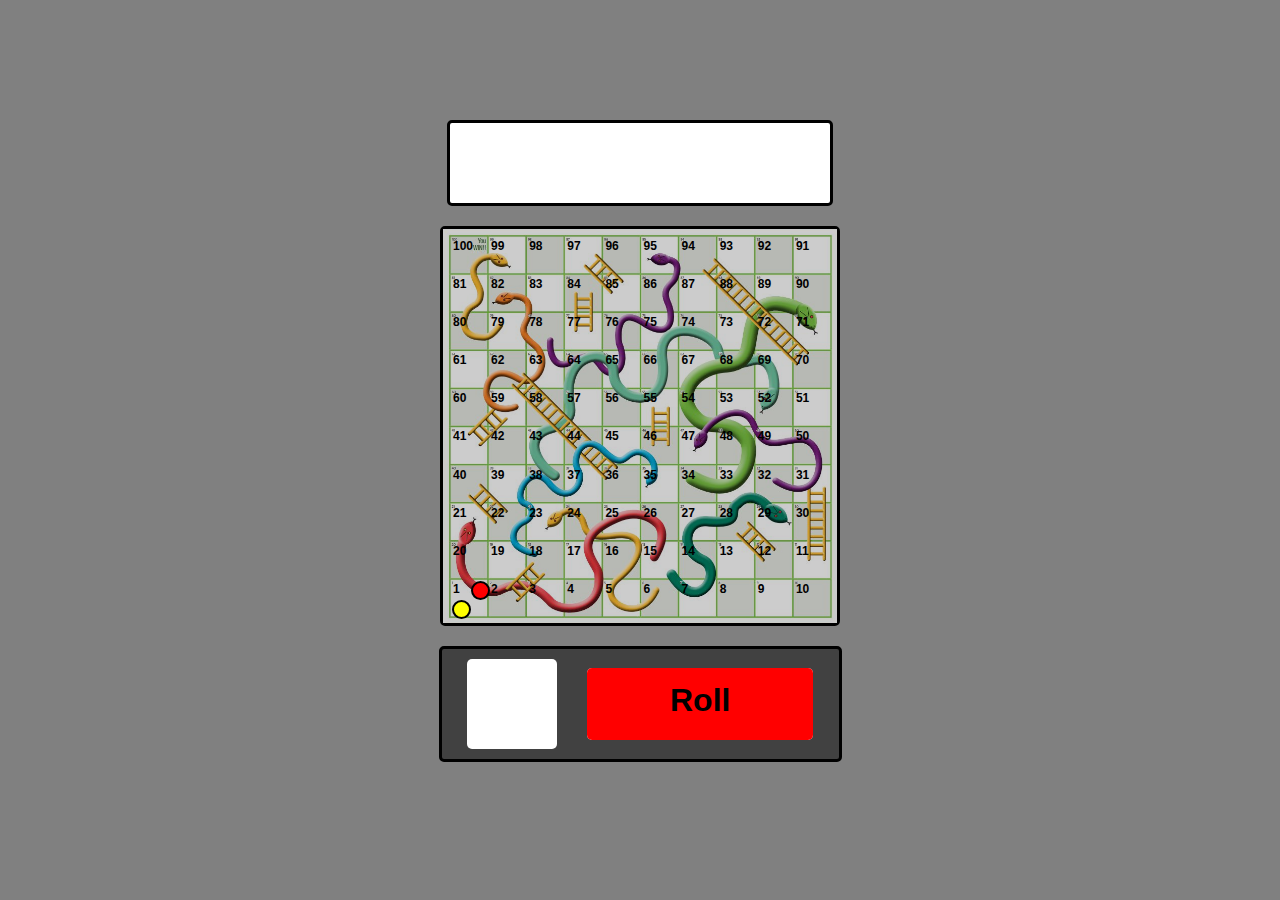
<file: SnakeLadder/index.html>
<!DOCTYPE html>
<html lang="en">
<head>
    <meta charset="UTF-8">
    <meta name="viewport" content="width=device-width, initial-scale=1.0">
    <title>Snake Ladder</title>
    <link rel="stylesheet" href="styles.css">
    
</head>
<body>
    <div class="main">
        <div class="game">
            <div class="winner">
                <h1 class="red">Red Wins!</h1>
                <h1 class="yellow">Yellow Wins</h1>
            </div>
            <div class="board" id="board">
                <img src="./img2.jpg" alt="">
            </div>
            <div class="dice-roller">
                <div class="dice">
                    <h1></h1>
                </div>
                <div class="btn">
                    <div class="roll-btn" onclick="roll()">
                        <h1>Roll</h1>
                    </div>
                    <div class="replay-btn" ondblclick="replay()">
                        <h1>Replay!</h1>
                    </div>
                </div>
            </div>
        </div>
        
    </div>
    <script src="app.js"></script>
</body>
</html>
</file>
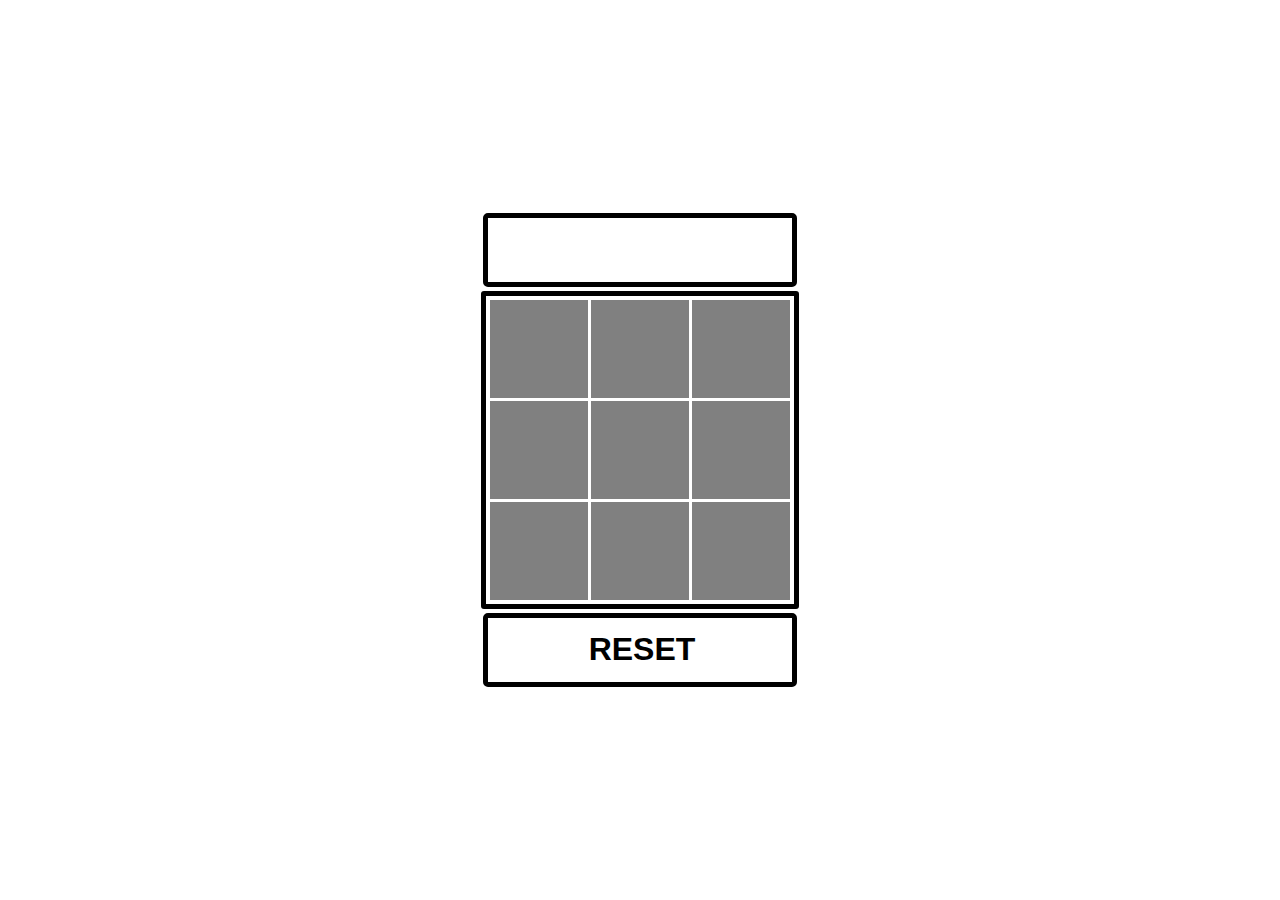
<file: Tic Tac Toe/index.html>
<!DOCTYPE html>
<html lang="en">
<head>
    <meta charset="UTF-8">
    <meta name="viewport" content="width=device-width, initial-scale=1.0">
    <title>Tic Tac Toe</title>
    <link rel="stylesheet" href="style.css">
    <script src="app.js"></script>
</head>
<body>
    <div class="main">
        <div class="winner">
            <div class="w1">
                <h1>X Wins!</h1>
            </div>
            <div class="w0">
                <h1>O Wins!</h1>
            </div>
            <div class="Tie">
                <h1>Tie!</h1>
            </div>
        </div>
        <div class="cover">
        </div>
        <div class="rel-box">
            <div class="cbox" id="cbox00">
            </div>
            <div class="cbox" id="cbox01">
            </div>
            <div class="cbox" id="cbox02">
            </div>
            <div class="cbox" id="cbox10">
            </div>
            <div class="cbox" id="cbox11">
            </div>
            <div class="cbox" id="cbox12">
            </div>
            <div class="cbox" id="cbox20">
            </div>
            <div class="cbox" id="cbox21">
            </div>
            <div class="cbox" id="cbox22">
            </div>
        </div>
        <div class="Game">
            <div class="box" onclick="fill(0,0)" id="box00">
                <div class="x"><h1>X</h1></div>
                <div class="o"><h1>O</h1></div>
            </div>
            <div class="box" onclick="fill(0,1)" id="box01">
                <div class="x"><h1>X</h1></div>
                <div class="o"><h1>O</h1></div>
            </div>
            <div class="box" onclick="fill(0,2)" id="box02">
                <div class="x"><h1>X</h1></div>
                <div class="o"><h1>O</h1></div>
            </div>
            <div class="box" onclick="fill(1,0)" id="box10">
                <div class="x"><h1>X</h1></div>
                <div class="o"><h1>O</h1></div>
            </div> 
            <div class="box" onclick="fill(1,1)" id="box11">
                <div class="x"><h1>X</h1></div>
                <div class="o"><h1>O</h1></div>
            </div>
            <div class="box" onclick="fill(1,2)" id="box12">
                <div class="x"><h1>X</h1></div>
                <div class="o"><h1>O</h1></div>
            </div>
            <div class="box" onclick="fill(2,0)" id="box20">
                <div class="x"><h1>X</h1></div>
                <div class="o"><h1>O</h1></div>
            </div>
            <div class="box" onclick="fill(2,1)" id="box21">
                <div class="x"><h1>X</h1></div>
                <div class="o"><h1>O</h1></div>
            </div>
            <div class="box" onclick="fill(2,2)" id="box22">
                <div class="x"><h1>X</h1></div>
                <div class="o"><h1>O</h1></div>
            </div>
        </div>
        <div class="reset" onclick="reset()"><h1>Reset</h1></div>
    </div>
    
</body>
</html>
</file>
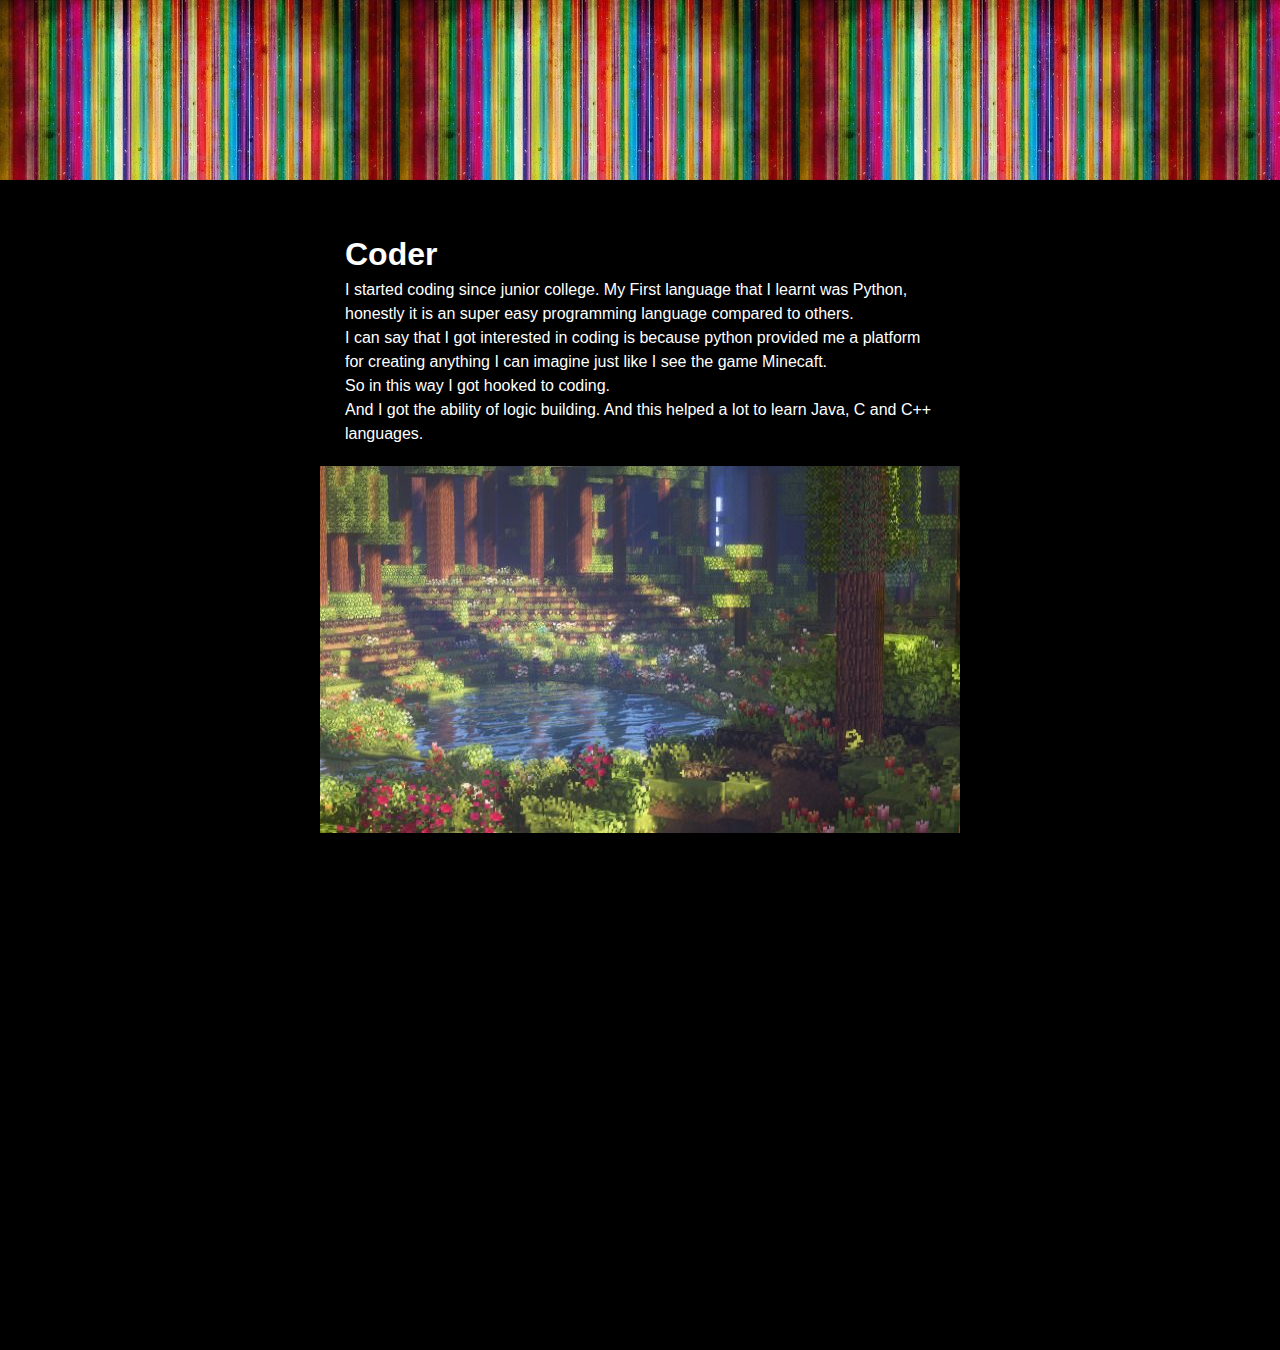
<file: Coder.html>
<!DOCTYPE html>
<html lang="en">
<head>
    <meta charset="UTF-8">
    <meta http-equiv="X-UA-Compatible" content="IE=edge">
    <meta name="viewport" content="width=device-width, initial-scale=1.0">
    <title>Learn More</title>
    <link rel="stylesheet" href="LearnMore.css">
</head>
<body>
<div class="header">
    <div class="nav">
    </div>
    <div class="container">
        <div class="row">
            <div class="left">
                <h1 class="sub-title">Coder</h1>
                <p>I started coding since junior college. My First language that I learnt was Python, honestly it is an super easy programming language compared to others. <br>I can say that I got interested in coding is because python provided me a platform for creating anything I can imagine just like I see the game Minecaft. <br>So in this way I got hooked to coding. <br>And I got the ability of logic building. And this helped a lot to learn Java, C and C++ languages.
                </p>
            </div>
            <div class="right">
                <img src="image/minecraft.jpeg" alt="">
            </div>
        </div>
    </div>
</div>

</body>
</html>
</file>
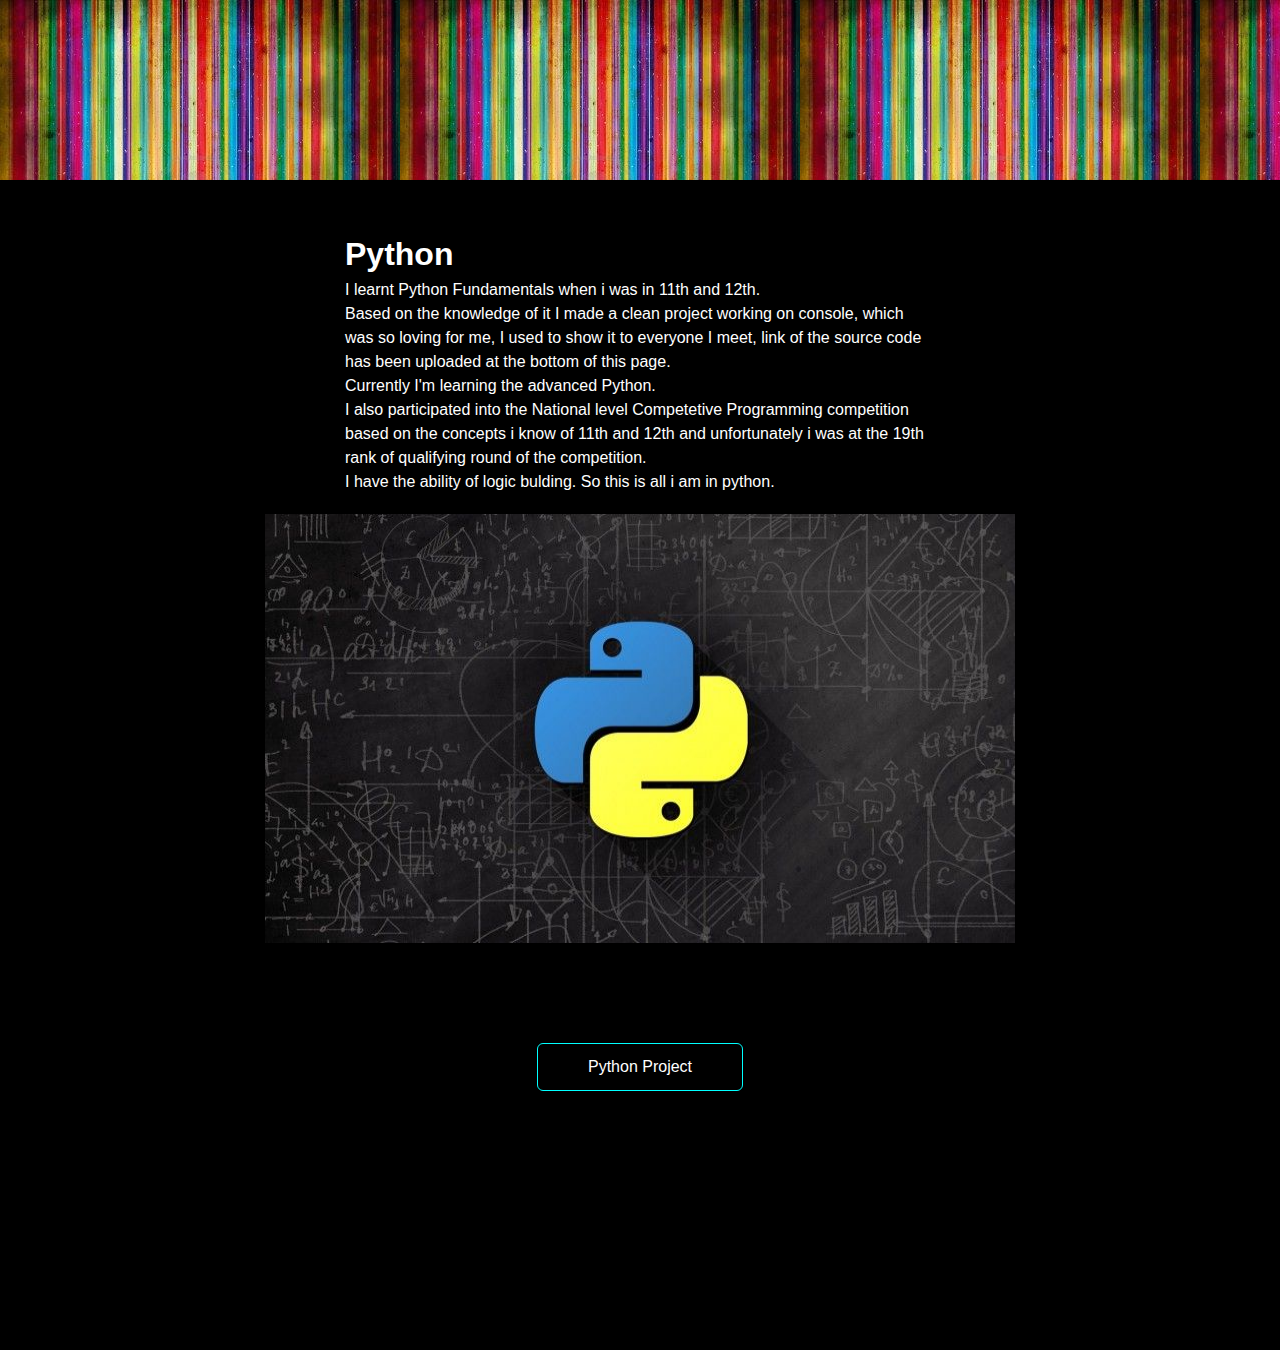
<file: Python.html>
<!DOCTYPE html>
<html lang="en">
<head>
    <meta charset="UTF-8">
    <meta http-equiv="X-UA-Compatible" content="IE=edge">
    <meta name="viewport" content="width=device-width, initial-scale=1.0">
    <title>Learn More</title>
    <link rel="stylesheet" href="LearnMore.css">
</head>
<body>
<div class="header">
    <div class="nav">
    </div>
    <div class="container">
        <div class="row">
            <div class="left">
                <h1 class="sub-title">Python</h1>
                <p>I learnt Python Fundamentals when i was in 11th and 12th. <br>Based on the knowledge of it I made a clean project working on console, which was so loving for me, I used to show it to everyone I meet, link of the source code has been uploaded at the bottom of this page. <br>Currently I'm learning the advanced Python. <br>I also participated into the National level Competetive Programming competition based on the concepts i know of 11th and 12th and unfortunately i was at the 19th rank of qualifying round of the competition. <br> I have the ability of logic bulding. So this is all i am in python.
            </div>
            <div class="right">
                <img src="image/python.jpeg" alt="">
            </div>
        </div>
    </div>
    <div class="button">
        <a href="https://drive.google.com/drive/folders/176RebqV8j7lGAFHq_xI60Lo5qNVxwIkT?usp=sharing" class="btn">Python Project</a>
    </div>
</div>

</body>
</html>
</file>
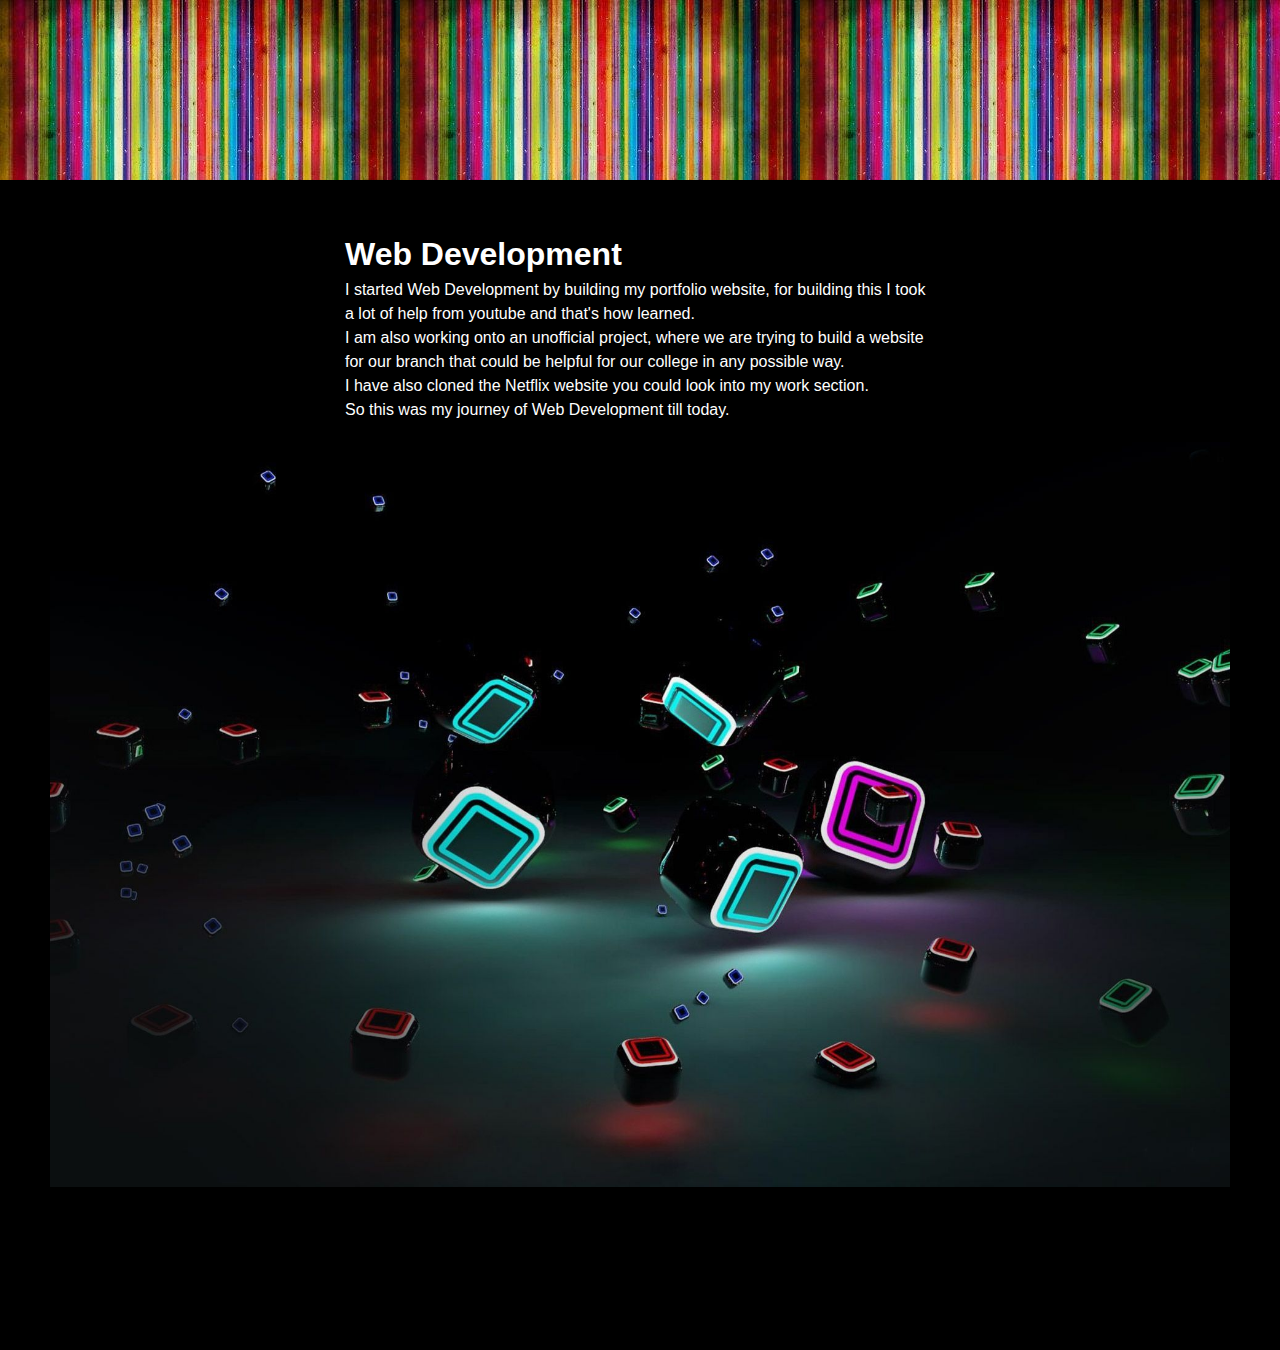
<file: WebDev.html>
<!DOCTYPE html>
<html lang="en">
<head>
    <meta charset="UTF-8">
    <meta http-equiv="X-UA-Compatible" content="IE=edge">
    <meta name="viewport" content="width=device-width, initial-scale=1.0">
    <title>Learn More</title>
    <link rel="stylesheet" href="LearnMore.css">
</head>
<body>
<div class="header">
    <div class="nav">
    </div>
    <div class="container">
        <div class="row">
            <div class="left">
                <h1 class="sub-title">Web Development</h1>
                <p>I started Web Development by building my portfolio website, for building this I took a lot of help from youtube and that's how learned. <br>I am also working onto an unofficial project, where we are trying to build a website for our branch that could be helpful for our college in any possible way. <br>I have also cloned the Netflix  website you could look into my work section. <br>So this was my journey of Web Development till today.
                </p>
            </div>
            <div class="right">
                <img src="image/web.jpeg" alt="">
            </div>
        </div>
    </div>
</div>

</body>
</html>
</file>
<file: SnakeLadder/styles.css>
body{
    border: 0;
    padding: 0;
    margin: 0;
    font-family: 'Trebuchet MS', 'Lucida Sans Unicode', 'Lucida Grande', 'Lucida Sans', Arial, sans-serif;
    user-select: none;
    background-color: grey;
}
.main{
    width: 100%;
    height: 100vh;
    display: flex;
    justify-content: center;
    align-items: center;
}
.game{
    width: 400px;
    height: 100%;
    display: flex;
    flex-direction: column;
    align-items: center;
}
.winner{
    position: relative;
    display: flex;
    justify-content: center;
    margin-top: 30%;
    border: 3px Solid black;
    border-radius: 5px;
    background-color: white;
    width: 380px;
    height: 80px;
}
.winner h1{
    position: absolute;
    opacity: 0;
}
.board{
    border: 3px solid #000;
    border-radius: 5px;
    position: relative;
    background-color: rgb(0, 0, 0);
    width: 380px;
    height: 380px;
    display: grid;
    gap: 1px;
    grid-template-columns: repeat(10,auto);
    grid-template-rows: repeat(10,auto);
    margin-top: 5%;
    padding: 7px;
}
.board img{
    z-index: 0;
    position: absolute;
    /* margin: 5px; */
    width: 100%;
    height: 100%;
    opacity: 0.8;
}
.boxes{
    z-index: 1;
    /* opacity: 0.2; */
    /* background-color: aquamarine; */
    display: flex;
    flex-direction: column;
    position: relative;
    transition: 0.5s;
}
#red{
    z-index: 3;
    position: absolute;
    margin: 5% 0 0 56%;
    border-radius: 10px;
    width: 15px;
    height: 15px;
    background-color: red;
    border:2px solid #000;
}
#yellow{
    z-index: 3;
    position: absolute;
    margin: 56% 0 0 5%;
    border-radius: 10px;
    width: 15px;
    height: 15px;
    background-color: yellow;
    border:2px solid #000;
}
.boxes .h5{
    font-size: 12px;
    position: absolute;
    padding: 3px;
    border: 0;
    margin: 0;
}

.dice-roller{
    border: 3px solid #000;
    border-radius: 5px;
    margin-top: 5%;
    width: 377px;
    height: 90px;
    background-color: rgb(65, 65, 65);
    display: flex;
    flex-direction: row;
    padding: 10px;
    justify-content: space-around;
    align-items: center;
}
.dice{
    border-radius: 5px;
    width: 90px; height:90px;
    background-color: rgb(255, 255, 255);
    font-size: larger;
    text-align: center;
    justify-content: center;
}
.dice h1{
    
}
.btn{
    text-align: center;
    position: relative;
    width: 60%;
    height: 80%;
    cursor: pointer;
}
.roll-btn{
    border-radius: 5px;
    z-index: 1;
    position: absolute;
    width: 100%;
    height: 100%;
}
.btn h1{
    margin: 6% 0 0 0;
}
.replay-btn{
    border-radius: 5px;
    background-color: rgb(255, 255, 255);
    width: 100%;
    height: 100%;
    position: absolute;
    z-index: 0;
}
</file>
<file: Tic Tac Toe/style.css>
body{
    font-family: Arial, Helvetica, sans-serif;
    margin: 0;
    padding: 0;
    border: 0;
    width: 100%;
    height: 100vh;
}

.main{
    cursor: pointer;
    display: flex;
    width: 100%;
    height: 100%;
    justify-content: center;
    align-items: center;
    flex-direction: column;
}
.winner{
    z-index: 3;
    position: relative;
    border: 5px solid black;
    padding: 2px;
    width: 300px;
    height: 60px;
    margin: 4px;
    border-radius: 5px;
}
.winner div{
    position: absolute;
    top: -8px;
    margin-left: 50%;
    transform: translateX(-50%);
    opacity: 0;
}
.cover{
    position: absolute;
    padding: 4px;
    width: 300px;
    height: 300px;
    z-index: -1;
}
.rel-box{
    position: absolute;
    padding: 4px;
    width: 300px;
    height: 300px;
    display: grid;
    gap: 3px;
    grid-template-columns: auto auto auto;
    grid-template-rows: auto auto auto;

}
.cbox{
    width: 98px; height: 98px;
    z-index: -1;
}
.Game{
    border: 5px solid black;
    border-radius: 3px;
    width: 300px;
    height: 300px;
    z-index: 0;
    padding: 4px;
    display: grid;
    gap: 3px;
    grid-template-columns: auto auto auto;
    grid-template-rows: auto auto auto;
}

.box{
    z-index: 1;
    width: 98px; height: 98px;
    background: gray;
}
.box div{
    position: relative;
}
.box div h1{
    position: absolute;
    left: 50%;
    top: 50%;
    transform: translate(-50%);
}
.x{
    opacity: 0;
}
.o{
    opacity: 0;
}
.reset{
    position: relative;
    z-index: 3;
    border: 5px solid black;
    padding: 2px;
    width: 300px;
    height: 60px;
    margin: 4px;
    border-radius: 5px;
    text-align: center;
    text-transform: uppercase;
}
.reset h1{
    position: absolute;
    top: -8px;
    margin-left: 50%;
    transform: translateX(-50%);
}
</file>
<file: LearnMore.css>
*{
    margin: 0;
    padding: 0;
    font-family: 'Poppins',sans-serif;
    box-sizing: border-box;
}
html{
    scroll-behavior: smooth;
}
.header{
    background: black;
    height: 150vh;
}
.nav{
    height: 20vh;
    width: 100%;
    background-image: url(image/nav.jpeg);
}
.container{
    width: 100%;

    padding: 30px;
    background: black;
    color: white;
    font-family: 'Poppins',sans-serif;
    line-height: 1.5;
}
.row{
    padding: 20px;
    display: flex;
    justify-content: space-around;
    flex-wrap: wrap;
}
.subtitle{
    font-size: 60px;
    font-weight: 600;
    color: white;
}
.left{
    flex-basis: 50%;
}
.right{
    margin-top: 20px;
    flex-basis: 50;
}
.right img{
    width: 100%;
    height: 100%;
}
.btn{
    display: block;
    margin: 50px auto;
    width: fit-content;
    border: 1px solid cyan;
    padding: 14px 50px;
    border-radius: 6px;
    text-decoration: none;
    color: white;
    transition: 0.5s;
    font-weight: 500;
    margin-bottom: 30px;
}
.btn:hover{
    background: cyan;
    color: black;
}
@media only screen and (max-width: 600px) {
    .header{ 
        height: auto;
        background: black;
        padding-bottom: 30px;
    }
    .left{
        flex-basis: 100%;
    }
    .right{
        margin-top: 50px;
    }
}
</file>
